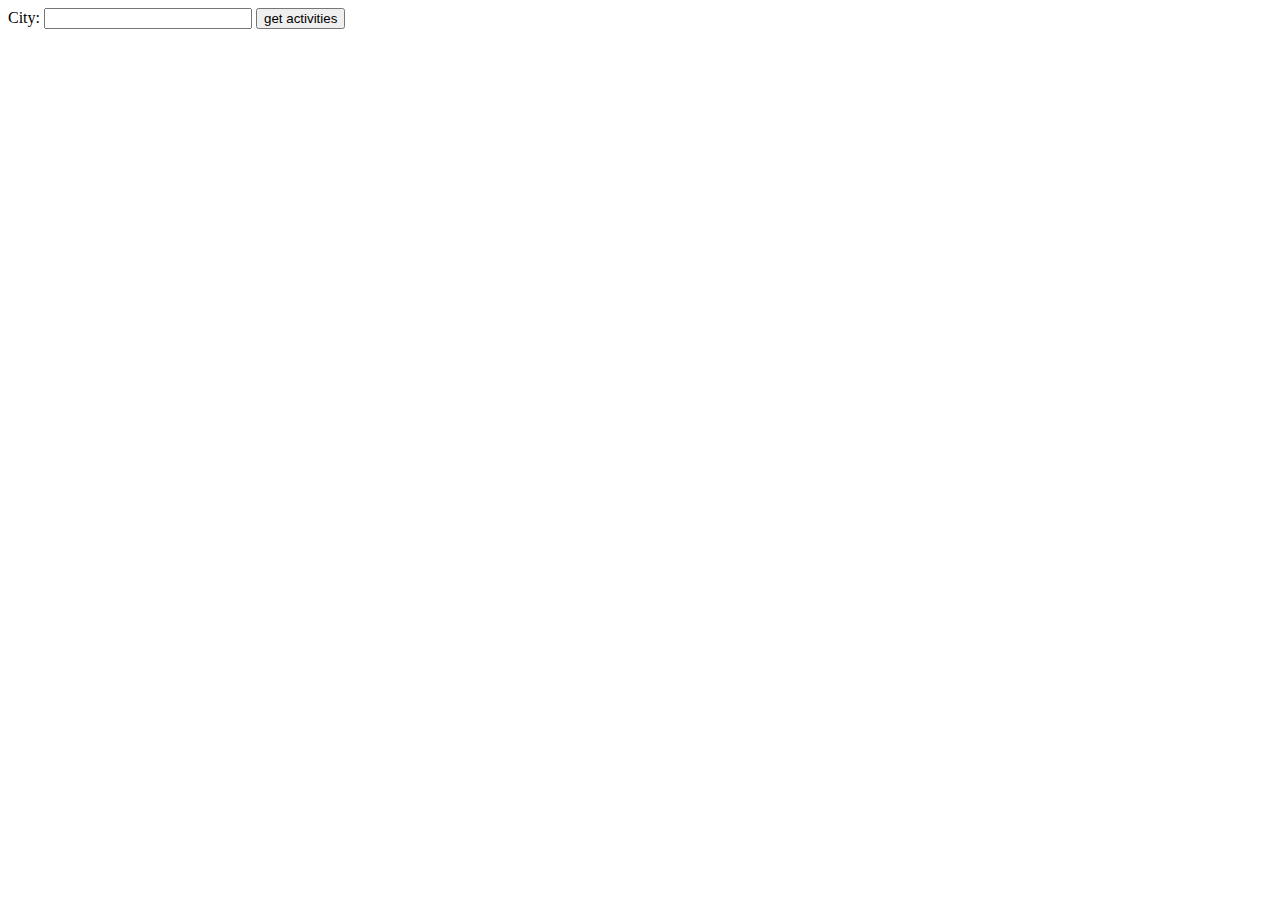
<file: trails_near_location.html>
<!DOCTYPE html PUBLIC "-//W3C//DTD XHTML 1.1//EN"
        "http://www.w3.org/TR/xhtml11/DTD/xhtml11.dtd">
<html xmlns="http://www.w3.org/1999/xhtml">
<head>
	<title>Trails Near [TrailAPI]</title>
	<script src="http://ajax.googleapis.com/ajax/libs/jquery/1.9.1/jquery.min.js"></script>
</head>
<body>	
City: <input type="text" id="location-input" style='width:200px;' /> 
<input type='button' class="search" class='location-search' value="get activities" />

<div id="search_title"></div>
<div id="trail_api_result"></div>
<script type="text/javascript">
$(function(){
    $('.search').on('click', function(event){
        get_trails();
    });
    function get_trails (){
     location_value = $('#location-input').val();
     place_array = [];		
    $('#trail_api_result').html("<h4>Loading results...</h4>");
    $('#search_title').html('<h2>Outdoor Activities Near ' + location_value + '</h2><ul>');
			$.getJSON('https://outdoor-data-api.herokuapp.com/api.json?api_key=4016165acc967a9800153c77a3528d83[city_cont]='+location_value+'&radius=15&callback=?', function(data) {			
                $('#trail_api_result').empty();
				$.each(data.places, function() {
                    place = this; 
                    activity_links = [];
                    $.each(place.activities, function(){	
                        activity = this;
						activity_links.push("<a href='"+activity.url+"'>"+activity.activity_type_name+"</a>");
					});
                    
					if (activity_links.length > 0){$('#trail_api_result').append("<li>"+ place.name + " ["+activity_links.join(", ")+"]</li>");}
				});
			});
		}
});
	</script>
</body>
</html>
</file>
